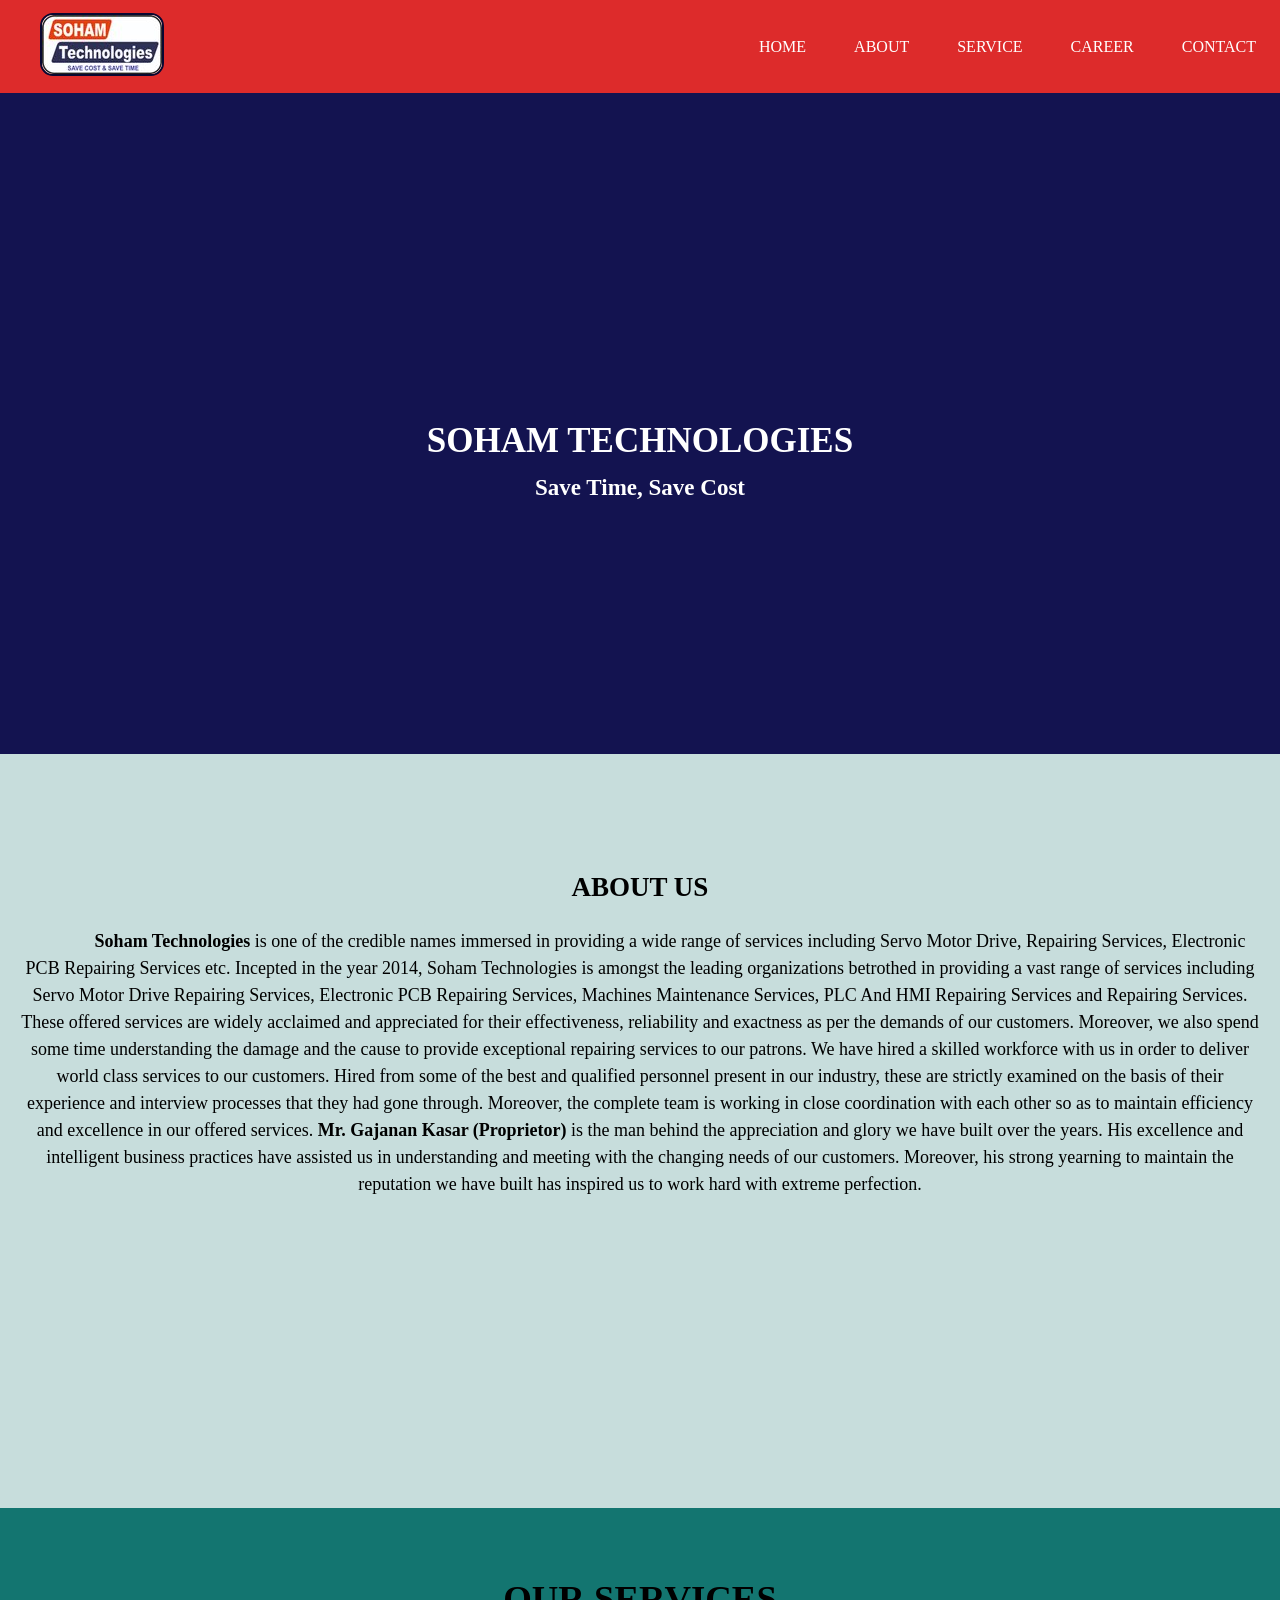
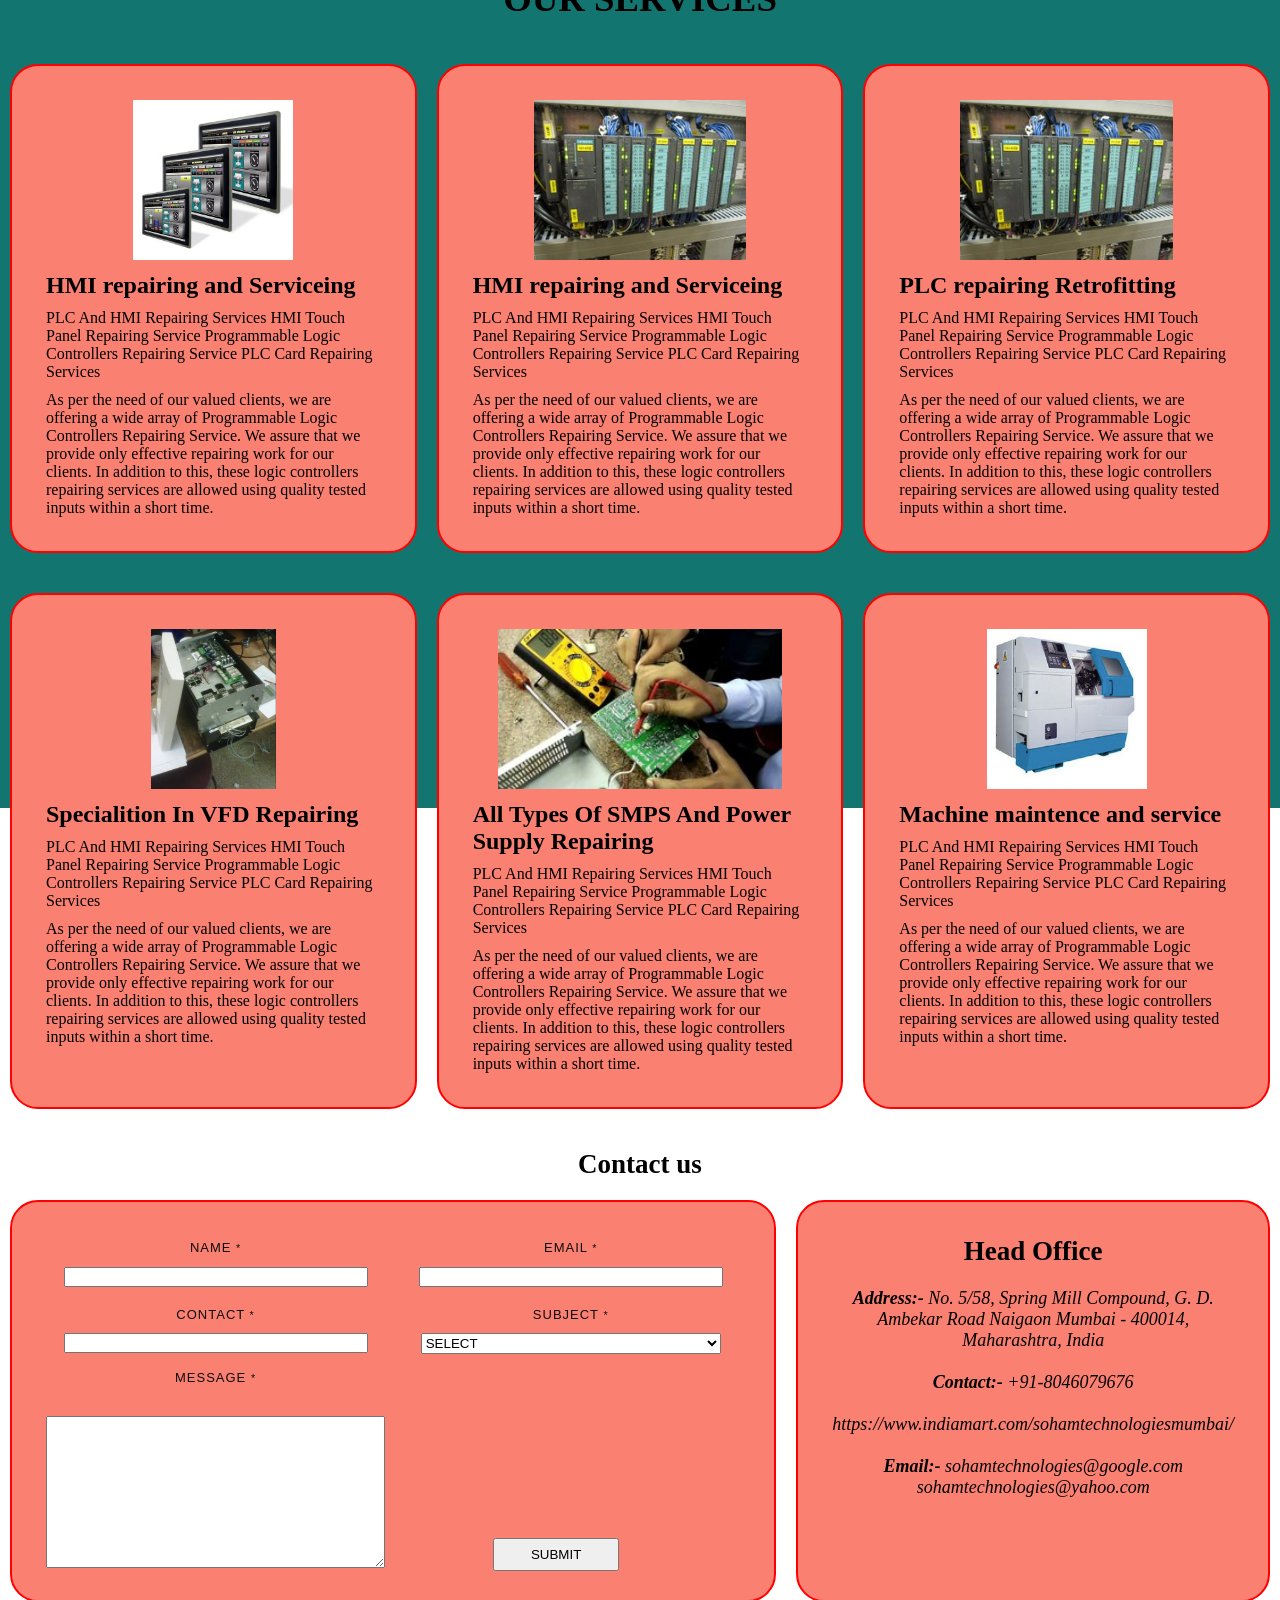
<file: index.html>
<!DOCTYPE html>
<html lang="en">

<head>
    <meta charset="UTF-8">
    <meta http-equiv="X-UA-Compatible" content="IE=edge">
    <meta name="viewport" content="width=device-width, initial-scale=1.0">
    <link rel="stylesheet" href="index.css">
    <link rel="stylesheet" href="index.js">
    <title>Soham technologies</title>
</head>

<body>

    <nav class="navbar" id="navbar">
        <div id="logo">
            <img src="logo.png" alt="">
        </div>
        <ul>
            <li><a href="#home">HOME</a></li>
            <li><a href="#about">ABOUT</a></li>
            <li><a href="#service-container">SERVICE</a></li>
            <li><a href="#carrer">CAREER</a></li>
            <li><a href="#contact">CONTACT</a></li>
        </ul>
    </nav>

    <section id="home">
        <h1>Soham Technologies</h1>
        <h3>Save Time, Save Cost</h3>


    </section>



    <section id="about">
        <h1>ABOUT US</h1>
        <p class="para"> <span id="st">Soham Technologies</span> is one of the credible names immersed in providing a
            wide range of services including Servo Motor Drive, Repairing Services, Electronic PCB Repairing Services
            etc.

            Incepted in the year 2014, Soham Technologies is amongst the leading organizations betrothed in
            providing a vast range of services including Servo Motor Drive Repairing Services, Electronic
            PCB Repairing Services, Machines Maintenance Services, PLC And HMI Repairing Services
            and Repairing Services. These offered services are widely acclaimed and appreciated for their
            effectiveness, reliability and exactness as per the demands of our customers. Moreover, we also
            spend some time understanding the damage and the cause to provide exceptional repairing services
            to our patrons.
            We have hired a skilled workforce with us in order to deliver world class services to our customers.
            Hired from some of the best and qualified personnel present in our industry, these are strictly
            examined on the basis of their experience and interview processes that they had gone through.
            Moreover, the complete team is working in close coordination with each other so as to maintain
            efficiency and excellence in our offered services.
            <span id="st"> Mr. Gajanan Kasar (Proprietor)</span>
            is the man behind the appreciation and glory we have built over the
            years. His excellence and intelligent business practices have assisted us in understanding and
            meeting with the changing needs of our customers. Moreover, his strong yearning to maintain the
            reputation we have built has inspired us to work hard with extreme perfection.
        </p>

    </section>





    <section id="service-container">
        <h3 class="h_primary">OUR SERVICES</h3>

        <div id="services">

            <div class="box">
                <img src="hmi.png" alt="">
                <h2 class="h_secondery">HMI repairing and Serviceing</h2>
                <p class="center">PLC And HMI Repairing Services
                    HMI Touch Panel Repairing Service
                    Programmable Logic Controllers Repairing Service
                    PLC Card Repairing Services
                </p>
                <p class="center">
                    As per the need of our valued clients, we are offering a wide array of Programmable Logic
                    Controllers Repairing Service. We assure that we provide only effective repairing work for our
                    clients. In addition to this, these logic controllers repairing services are allowed using quality
                    tested inputs within a short time.
                </p>
            </div>

            <div class="box">
                <img src="plc.png" alt="">
                <h2 class="h_secondery">HMI repairing and Serviceing</h2>
                <p class="center">PLC And HMI Repairing Services
                    HMI Touch Panel Repairing Service
                    Programmable Logic Controllers Repairing Service
                    PLC Card Repairing Services
                </p>
                <p class="center">
                    As per the need of our valued clients, we are offering a wide array of Programmable Logic
                    Controllers Repairing Service. We assure that we provide only effective repairing work for our
                    clients. In addition to this, these logic controllers repairing services are allowed using quality
                    tested inputs within a short time.
                </p>
            </div>


            <div class="box">
                <img src="plc.png" alt="">
                <h2 class="h_secondery">PLC repairing Retrofitting</h2>
                <p class="center">PLC And HMI Repairing Services
                    HMI Touch Panel Repairing Service
                    Programmable Logic Controllers Repairing Service
                    PLC Card Repairing Services
                </p>
                <p class="center">
                    As per the need of our valued clients, we are offering a wide array of Programmable Logic
                    Controllers Repairing Service. We assure that we provide only effective repairing work for our
                    clients. In addition to this, these logic controllers repairing services are allowed using quality
                    tested inputs within a short time.
                </p>
            </div>


            <div class="box">
                <img src="vfd.png" alt="">
                <h2 class="h_secondery">Specialition In VFD Repairing</h2>
                <p class="center">PLC And HMI Repairing Services
                    HMI Touch Panel Repairing Service
                    Programmable Logic Controllers Repairing Service
                    PLC Card Repairing Services
                </p>
                <p class="center">
                    As per the need of our valued clients, we are offering a wide array of Programmable Logic
                    Controllers Repairing Service. We assure that we provide only effective repairing work for our
                    clients. In addition to this, these logic controllers repairing services are allowed using quality
                    tested inputs within a short time.
                </p>

            </div>


            <div class="box">
                <img src="smps.png" alt="">
                <h2 class="h_secondery">All Types Of SMPS And Power Supply Repairing</h2>
                <p class="center">PLC And HMI Repairing Services
                    HMI Touch Panel Repairing Service
                    Programmable Logic Controllers Repairing Service
                    PLC Card Repairing Services
                </p>
                <p class="center">
                    As per the need of our valued clients, we are offering a wide array of Programmable Logic
                    Controllers Repairing Service. We assure that we provide only effective repairing work for our
                    clients. In addition to this, these logic controllers repairing services are allowed using quality
                    tested inputs within a short time.
                </p>
            </div>



            <div class="box">
                <img src="serv.png" alt="">
                <h2 class="h_secondery">Machine maintence and service</h2>
                <p class="center">PLC And HMI Repairing Services
                    HMI Touch Panel Repairing Service
                    Programmable Logic Controllers Repairing Service
                    PLC Card Repairing Services
                </p>
                <p class="center">
                    As per the need of our valued clients, we are offering a wide array of Programmable Logic
                    Controllers Repairing Service. We assure that we provide only effective repairing work for our
                    clients. In addition to this, these logic controllers repairing services are allowed using quality
                    tested inputs within a short time.
                </p>
            </div>

        </div>

    </section>

    <section class="contact">
        <h1>Contact us</h1>
        <div id="contact" class="details">

            <div class="box1" id="box1">
                <form action="" id="det" >

                    <div class="det">
                        <label for="name">NAME <small>*</small> </label><br>
                        <input type="text" name="name" id="name"><br>

                    </div>

                    <div class="det">
                        <label for="name">EMAIL  <small>*</small> </label><br>
                        <input type="text" name="email" id="email"><br>

                    </div>

                    <div class="det">
                        
                        <label for="name">CONTACT  <small>*</small> </label><br>
                        <input type="number" name="number" id="number"><br>
                    </div>

                    <div class="det">

                        <label for="subject">SUBJECT  <small>*</small></label><br>
                        <select name="subject" id="subject">
                            <option value="select">SELECT</option>
                            <option value="HMI">HMI</option>
                            <option value="plc">PLC</option>
                            <option value="vfd">VFD</option>
                            <option value="servo">SERVO</option>
                            <option value="other">OTHER</option>
                        </select><br>
                    </div>

                
                    <div class="message">
    
                        <label for="message">MESSAGE <small>*</small> </label><br>
                        <textarea name="message" id="message" cols="60" rows="10"></textarea><br>
                    </div>
                    
                    <button class="btn"> SUBMIT</button>

                </form>
                
            </div>


            <div class="box1">
                <h2>Head Office</h2><br>
                <address>
                    <Strong>Address:-</Strong>
                    No. 5/58, Spring Mill Compound, G. D. Ambekar Road Naigaon
                    Mumbai - 400014, Maharashtra, India
                </address><br>
                <address>
                    <Strong>Contact:-</Strong> +91-8046079676
                </address><br>
                
                <address>
                    <Strong> </Strong> https://www.indiamart.com/sohamtechnologiesmumbai/
                </address><br>
                
                <address>
                    <Strong>Email:-</Strong> sohamtechnologies@google.com <br>
                    sohamtechnologies@yahoo.com
                </address>
                
                    
            </div>

        </div>

    </section>

    





</body>

</html>
</file>
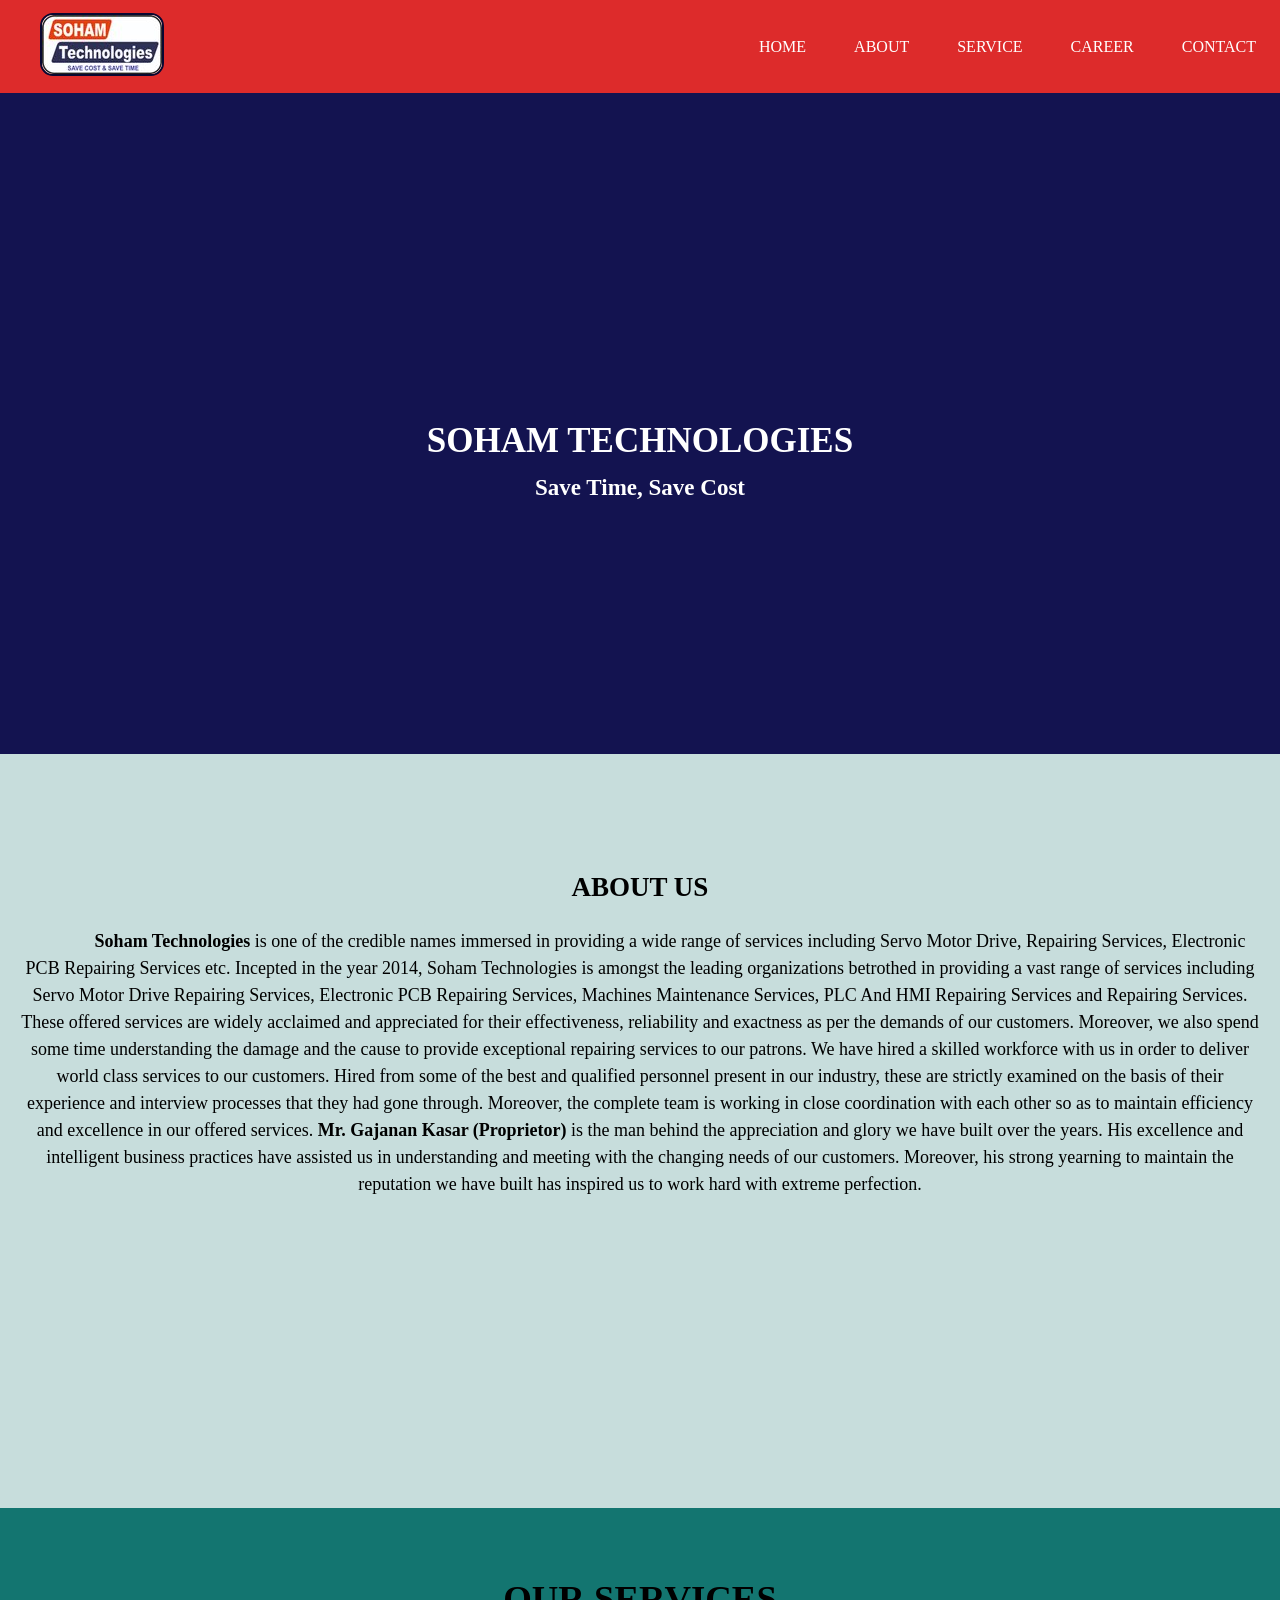
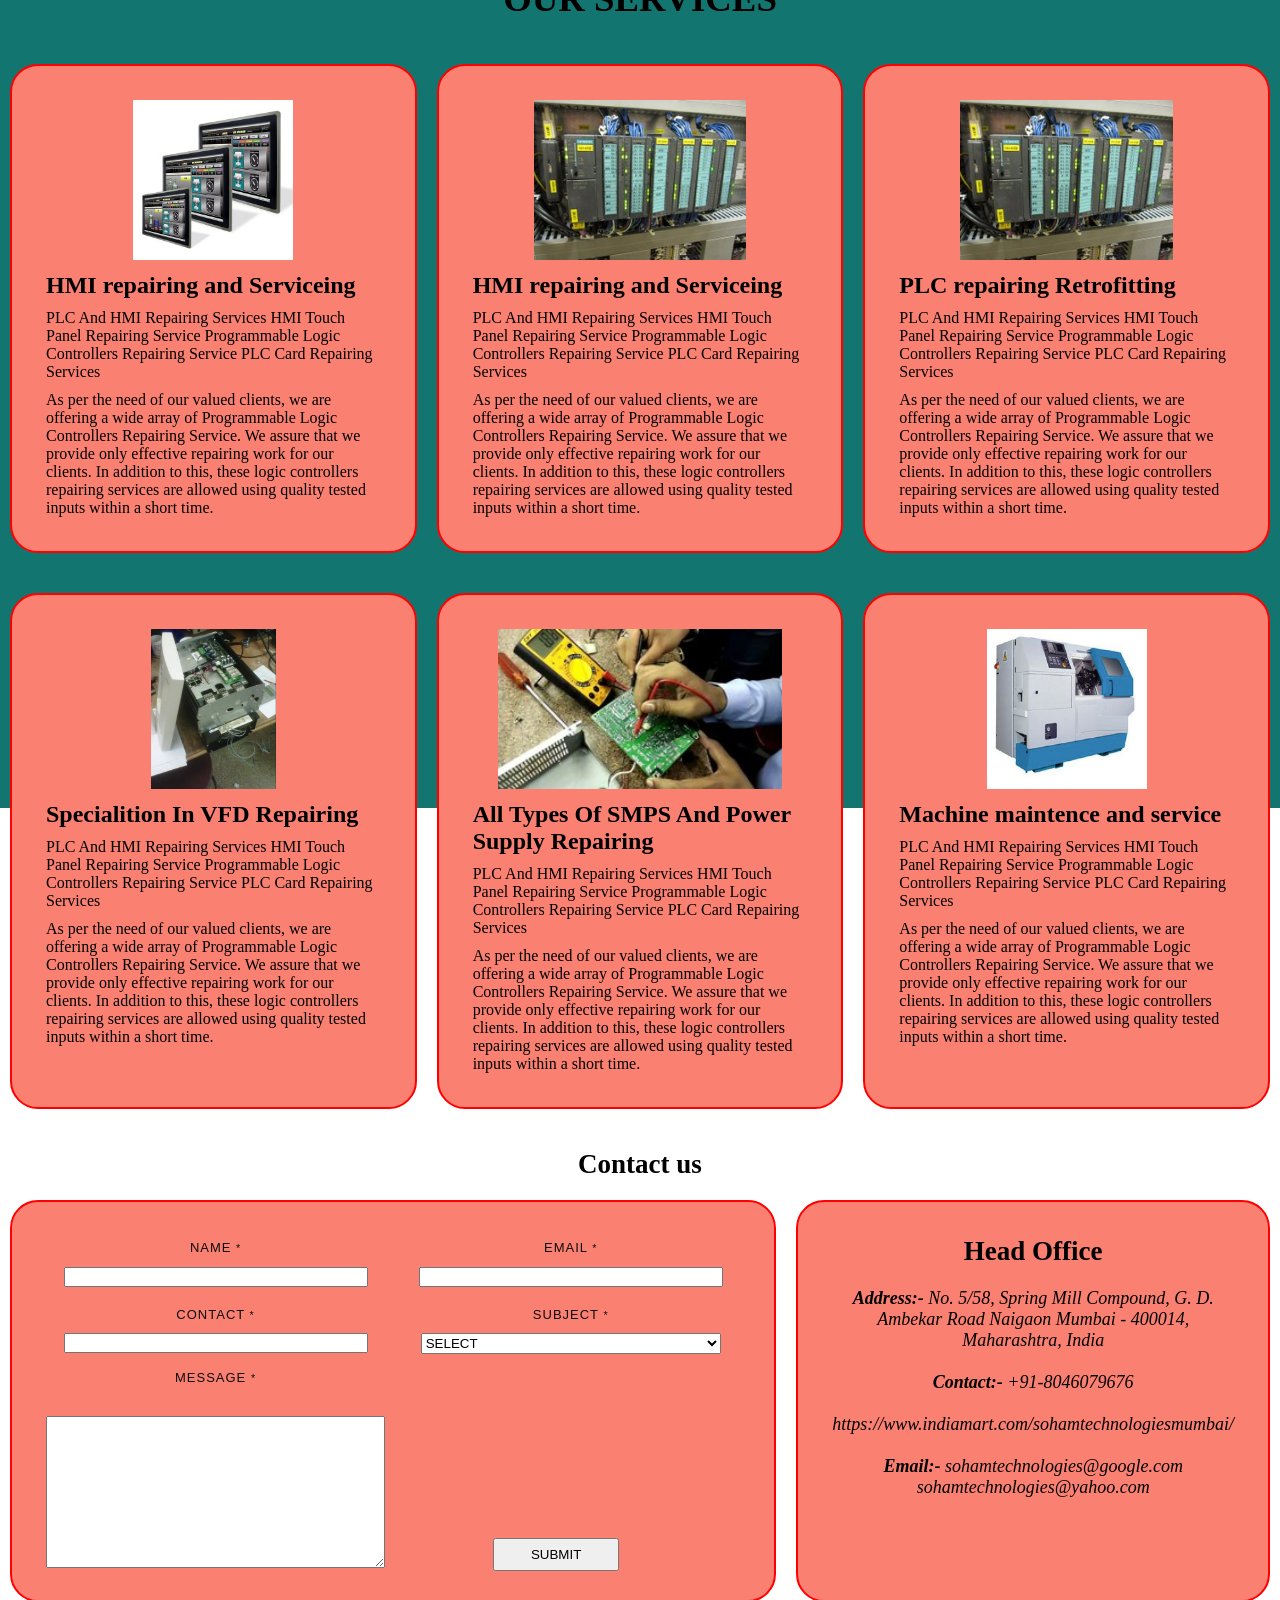
<file: idex.html>
<!DOCTYPE html>
<html lang="en">

<head>
    <meta charset="UTF-8">
    <meta http-equiv="X-UA-Compatible" content="IE=edge">
    <meta name="viewport" content="width=device-width, initial-scale=1.0">
    <link rel="stylesheet" href="index.css">
    <link rel="stylesheet" href="index.js">
    <title>Soham technologies</title>
</head>

<body>

    <nav class="navbar" id="navbar">
        <div id="logo">
            <img src="logo.png" alt="">
        </div>
        <ul>
            <li><a href="#home">HOME</a></li>
            <li><a href="#about">ABOUT</a></li>
            <li><a href="#service-container">SERVICE</a></li>
            <li><a href="#carrer">CAREER</a></li>
            <li><a href="#contact">CONTACT</a></li>
        </ul>
    </nav>

    <section id="home">
        <h1>Soham Technologies</h1>
        <h3>Save Time, Save Cost</h3>


    </section>



    <section id="about">
        <h1>ABOUT US</h1>
        <p class="para"> <span id="st">Soham Technologies</span> is one of the credible names immersed in providing a
            wide range of services including Servo Motor Drive, Repairing Services, Electronic PCB Repairing Services
            etc.

            Incepted in the year 2014, Soham Technologies is amongst the leading organizations betrothed in
            providing a vast range of services including Servo Motor Drive Repairing Services, Electronic
            PCB Repairing Services, Machines Maintenance Services, PLC And HMI Repairing Services
            and Repairing Services. These offered services are widely acclaimed and appreciated for their
            effectiveness, reliability and exactness as per the demands of our customers. Moreover, we also
            spend some time understanding the damage and the cause to provide exceptional repairing services
            to our patrons.
            We have hired a skilled workforce with us in order to deliver world class services to our customers.
            Hired from some of the best and qualified personnel present in our industry, these are strictly
            examined on the basis of their experience and interview processes that they had gone through.
            Moreover, the complete team is working in close coordination with each other so as to maintain
            efficiency and excellence in our offered services.
            <span id="st"> Mr. Gajanan Kasar (Proprietor)</span>
            is the man behind the appreciation and glory we have built over the
            years. His excellence and intelligent business practices have assisted us in understanding and
            meeting with the changing needs of our customers. Moreover, his strong yearning to maintain the
            reputation we have built has inspired us to work hard with extreme perfection.
        </p>

    </section>





    <section id="service-container">
        <h3 class="h_primary">OUR SERVICES</h3>

        <div id="services">

            <div class="box">
                <img src="hmi.png" alt="">
                <h2 class="h_secondery">HMI repairing and Serviceing</h2>
                <p class="center">PLC And HMI Repairing Services
                    HMI Touch Panel Repairing Service
                    Programmable Logic Controllers Repairing Service
                    PLC Card Repairing Services
                </p>
                <p class="center">
                    As per the need of our valued clients, we are offering a wide array of Programmable Logic
                    Controllers Repairing Service. We assure that we provide only effective repairing work for our
                    clients. In addition to this, these logic controllers repairing services are allowed using quality
                    tested inputs within a short time.
                </p>
            </div>

            <div class="box">
                <img src="plc.png" alt="">
                <h2 class="h_secondery">HMI repairing and Serviceing</h2>
                <p class="center">PLC And HMI Repairing Services
                    HMI Touch Panel Repairing Service
                    Programmable Logic Controllers Repairing Service
                    PLC Card Repairing Services
                </p>
                <p class="center">
                    As per the need of our valued clients, we are offering a wide array of Programmable Logic
                    Controllers Repairing Service. We assure that we provide only effective repairing work for our
                    clients. In addition to this, these logic controllers repairing services are allowed using quality
                    tested inputs within a short time.
                </p>
            </div>


            <div class="box">
                <img src="plc.png" alt="">
                <h2 class="h_secondery">PLC repairing Retrofitting</h2>
                <p class="center">PLC And HMI Repairing Services
                    HMI Touch Panel Repairing Service
                    Programmable Logic Controllers Repairing Service
                    PLC Card Repairing Services
                </p>
                <p class="center">
                    As per the need of our valued clients, we are offering a wide array of Programmable Logic
                    Controllers Repairing Service. We assure that we provide only effective repairing work for our
                    clients. In addition to this, these logic controllers repairing services are allowed using quality
                    tested inputs within a short time.
                </p>
            </div>


            <div class="box">
                <img src="vfd.png" alt="">
                <h2 class="h_secondery">Specialition In VFD Repairing</h2>
                <p class="center">PLC And HMI Repairing Services
                    HMI Touch Panel Repairing Service
                    Programmable Logic Controllers Repairing Service
                    PLC Card Repairing Services
                </p>
                <p class="center">
                    As per the need of our valued clients, we are offering a wide array of Programmable Logic
                    Controllers Repairing Service. We assure that we provide only effective repairing work for our
                    clients. In addition to this, these logic controllers repairing services are allowed using quality
                    tested inputs within a short time.
                </p>

            </div>


            <div class="box">
                <img src="smps.png" alt="">
                <h2 class="h_secondery">All Types Of SMPS And Power Supply Repairing</h2>
                <p class="center">PLC And HMI Repairing Services
                    HMI Touch Panel Repairing Service
                    Programmable Logic Controllers Repairing Service
                    PLC Card Repairing Services
                </p>
                <p class="center">
                    As per the need of our valued clients, we are offering a wide array of Programmable Logic
                    Controllers Repairing Service. We assure that we provide only effective repairing work for our
                    clients. In addition to this, these logic controllers repairing services are allowed using quality
                    tested inputs within a short time.
                </p>
            </div>



            <div class="box">
                <img src="serv.png" alt="">
                <h2 class="h_secondery">Machine maintence and service</h2>
                <p class="center">PLC And HMI Repairing Services
                    HMI Touch Panel Repairing Service
                    Programmable Logic Controllers Repairing Service
                    PLC Card Repairing Services
                </p>
                <p class="center">
                    As per the need of our valued clients, we are offering a wide array of Programmable Logic
                    Controllers Repairing Service. We assure that we provide only effective repairing work for our
                    clients. In addition to this, these logic controllers repairing services are allowed using quality
                    tested inputs within a short time.
                </p>
            </div>

        </div>

    </section>

    <section class="contact">
        <h1>Contact us</h1>
        <div id="contact" class="details">

            <div class="box1" id="box1">
                <form action="" id="det" >

                    <div class="det">
                        <label for="name">NAME <small>*</small> </label><br>
                        <input type="text" name="name" id="name"><br>

                    </div>

                    <div class="det">
                        <label for="name">EMAIL  <small>*</small> </label><br>
                        <input type="text" name="email" id="email"><br>

                    </div>

                    <div class="det">
                        
                        <label for="name">CONTACT  <small>*</small> </label><br>
                        <input type="number" name="number" id="number"><br>
                    </div>

                    <div class="det">

                        <label for="subject">SUBJECT  <small>*</small></label><br>
                        <select name="subject" id="subject">
                            <option value="select">SELECT</option>
                            <option value="HMI">HMI</option>
                            <option value="plc">PLC</option>
                            <option value="vfd">VFD</option>
                            <option value="servo">SERVO</option>
                            <option value="other">OTHER</option>
                        </select><br>
                    </div>

                
                    <div class="message">
    
                        <label for="message">MESSAGE <small>*</small> </label><br>
                        <textarea name="message" id="message" cols="60" rows="10"></textarea><br>
                    </div>
                    
                    <button class="btn"> SUBMIT</button>

                </form>
                
            </div>


            <div class="box1">
                <h2>Head Office</h2><br>
                <address>
                    <Strong>Address:-</Strong>
                    No. 5/58, Spring Mill Compound, G. D. Ambekar Road Naigaon
                    Mumbai - 400014, Maharashtra, India
                </address><br>
                <address>
                    <Strong>Contact:-</Strong> +91-8046079676
                </address><br>
                
                <address>
                    <Strong> </Strong> https://www.indiamart.com/sohamtechnologiesmumbai/
                </address><br>
                
                <address>
                    <Strong>Email:-</Strong> sohamtechnologies@google.com <br>
                    sohamtechnologies@yahoo.com
                </address>
                
                    
            </div>

        </div>

    </section>

    





</body>

</html>
</file>
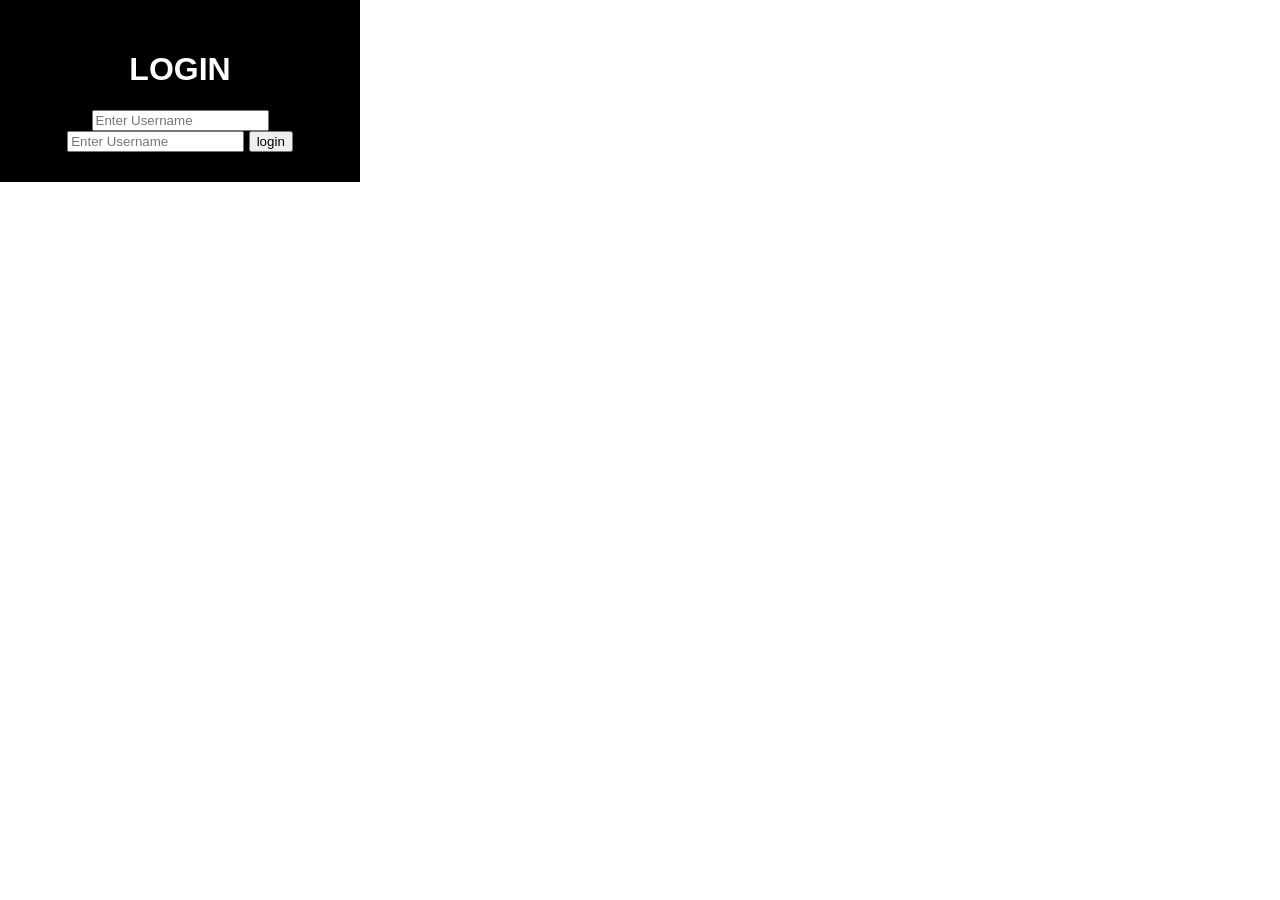
<file: login.html>
<!DOCTYPE html>
<html lang="en">
<head>
    <meta charset="UTF-8">
    <meta http-equiv="X-UA-Compatible" content="IE=edge">
    <meta name="viewport" content="width=device-width, initial-scale=1.0">
    <link rel="stylesheet" href="login.css">
 
    <title>Login</title>
</head>
<body>
    <form class ="box" action="login.html" method="POST">
<h1>login</h1>
<input type=" text" name="" placeholder="Enter Username" id= "Username">
<input type=" text" name="" placeholder="Enter Username" id= "Username">
<input type="button" name="" value="login" onclick="validate()">
    </form>

    <script>
        function validate()
    {
        var username=document.forms("username").Value;
        var password=document.forms("password").Value;
        if(username=="admin" && password=="admin")
        {
            alert( "login successful");
                //window.location.href="index.html";
            return false;

        }

        else
        {
            alert( "login fail");
        }
    }
    </script>
</body>
</html>
</file>
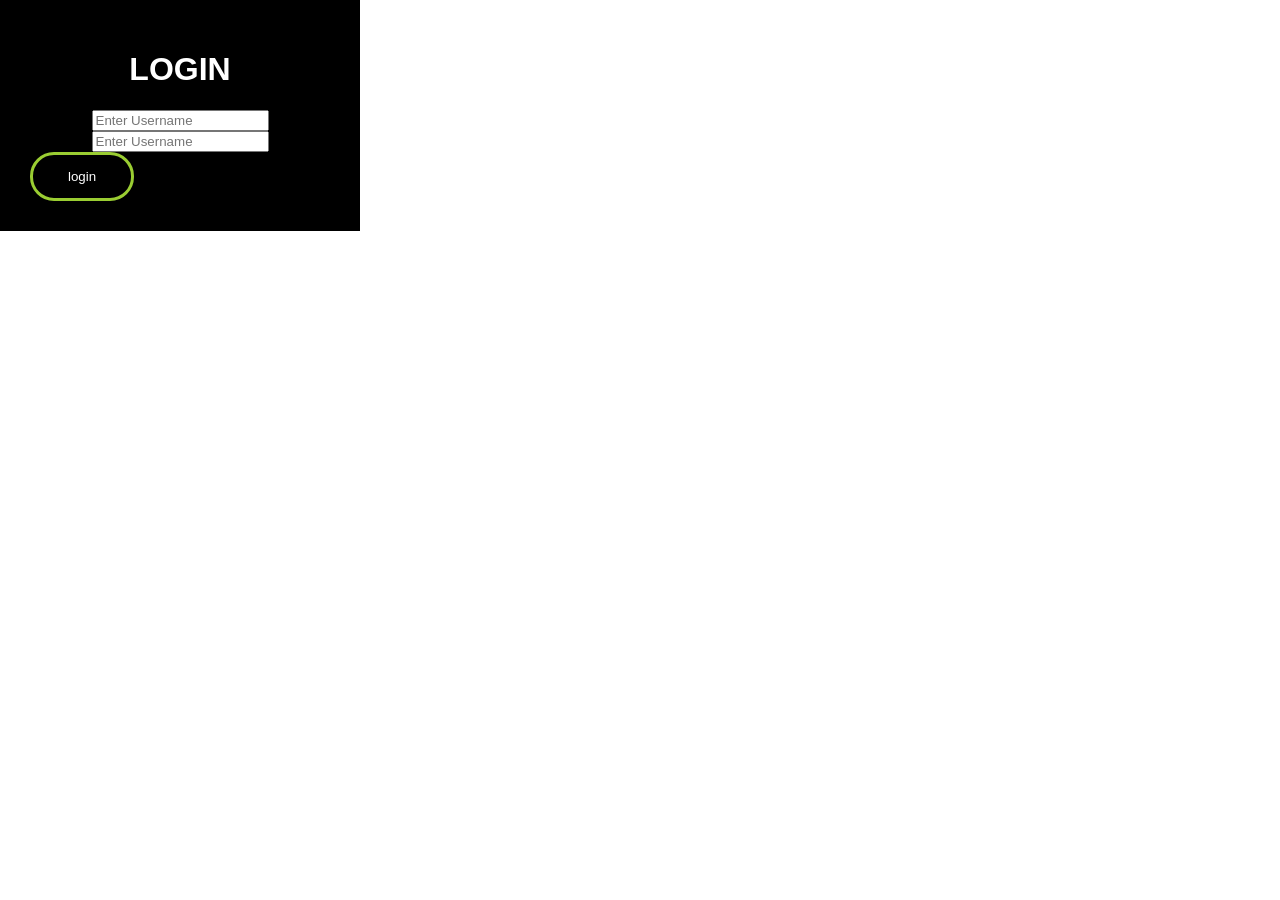
<file: New folder/login.html>
<!DOCTYPE html>
<html lang="en">
<head>
    <meta charset="UTF-8">
    <meta http-equiv="X-UA-Compatible" content="IE=edge">
    <meta name="viewport" content="width=device-width, initial-scale=1.0">
    <link rel="stylesheet" href="login.css">
    <link rel="stylesheet" href="login.js">
    <title>Login</title>
</head>
<body>
    <form class ="box" action="login.html" method="POST">
<h1>login</h1>
<input type=" text" name="" placeholder="Enter Username" id= "Username">
<input type=" text" name="" placeholder="Enter Username" id= "Username">
<input type="submit" name="" value="login" onclick="validate()">
    </form>
</body>
</html>
</file>
<file: index.css>
*{
    margin: 0;
    padding: 0;
}
html{
    scroll-behavior: smooth;
}
#navbar{
    display: flex;
    align-items: center;
    position: sticky;
    top: 0px;
    justify-content: space-between; /* use to set logo on left and nav options right on navbar */
}
    
#navbar ::before{
    content: "";
    background-color: rgb(221, 43, 43);
    /* background: transparent; */
    position: absolute;
    top: 0px;
    left: 0px;
    height: 100%;
    width: 100%;
    z-index: -1;
    opacity: 1;
    
}
#logo{
    margin: 10px 34px;
    
}
#logo img{
    height: 59px;
    margin: 3px 6px;
    border-radius: 13px;
    border: 2px solid #080831;
}
#navbar ul{
    display: flex;
    position: relative; 
    /* border: 3px solid yellow; */
   
}
#navbar ul li{
    list-style: none;
    

}
#navbar ul li a{
    color: white;
    display: block;
    padding: 9px 24px;
    border-radius: 46px;
    text-decoration: none;
    
}
#navbar ul li a:hover{
    color: white;
    background-color:#070741;;
}
#home{
    display: flex;
    flex-direction: column;
    padding: 3px 200px;
    height: 730px;
    justify-content: center;
    align-items: center;
    color: white;
}
#home ::before{
    content: "";
    position: absolute;
    background-color:#131350;
    /* height: 672px; */
     height: 100vh;
    top: 0px;
    left: 0px;
    width: 100%;
    z-index: -1;
    opacity: 1;
}
#home h1{
    font-size: 35px;
    text-transform: uppercase;
    margin: 4px;
    padding: 3px;
} 
#home h3{
    font-size: 23px;
    text-transform: capitalize;
    margin: 4px;
    padding: 3px;
} 




#about{
    text-align: center;
    font-size: 18px;
    justify-content: center;
    margin: 12px;
    padding: 6px;
    /* border: 12px solid green; */
    height: 700px;
    
    
}
.para{
    justify-content: center;
    line-height: 1.5;
    text-indent: 60px;
    margin-top: 24px;
}
#about h1{
margin: 25px;      
}
#st{
    font-weight: bold;
}
#about ::before{
    content: "";
    position: absolute;
    background-color: #c7dddc;
    /* height: 672px; */
    height: 100vh;
    top: 754px;
    left: 0px;
    width: 100%;
    z-index: -1;
    opacity: 1;
}




.h_primary{
    font-size: 2.3rem;
    padding: 12px;
    margin: 12px;
    text-align: center;
}
#services .box{
    border: 2px solid red;
    padding: 34px;
    /* margin: 2px 55px; */
    margin-top: 20px;
    margin-bottom: 20px;
    margin-right: 10px;
    margin-left: 10px;
    border-radius: 28px;
    background-color: salmon;   
}
 #services .box img{
    height: 160px;
    margin: auto;
    display: block;
} 

#services{
    display: grid;
    /* grid-template-rows: 2fr; */
    grid-template-columns: 1fr 1fr 1fr;
}
.h_secondery{
    margin-top: 12px; 
}
.center{
    text-align: left;  
    margin-top: 10px; 
}
#service-container ::before{
    content: "";
    position: absolute;
    background-color: #137570;
    /* height: 672px; */
    height: 100vh;
    top: 1508px;
    left: 0px;
    width: 100%;
    z-index: -1;
    opacity: 1;

}






.contact{
    text-align: center;
    font-size: 18px;
    justify-content: center;
    /* margin: 12px; */
    /* padding: 6px; */
    /* border: 12px solid green; */
    margin-top: 20px;
    height: 463px;    
}   
.contact details{
    display: grid;
    /* grid-template-rows: 2fr 5fr 1fr 1fr; */
    grid-template-columns: 1fr;  
}
/* .box1{
    border: 12px solid rgb(23, 0, 128);
    margin: 12px;
    padding: 12px;;
    
}
    */
#contact .box1{
    border: 2px solid red;
    padding: 34px;
    margin-top: 20px;
    margin-right: 10px;
    margin-bottom: 20px;
    margin-left: 10px;
    /* margin: 2px 55px; */
    border-radius: 28px;
    background-color: salmon;   
}
label{
    display: inline-block;
    font-size: 13px;
    font-family: Raleway,sans-serif;
    letter-spacing: 1px;
    color: rgb(14, 12, 12);
    margin-bottom: 10px;
    cursor: pointer;
    
}
.details{
    display: grid;
    grid-template-columns: 2.5fr 1.5fr;
    grid-auto-rows: 2fr;
}
#det{
    display: grid;
    grid-template-columns: 1fr 1fr ;
    grid-gap: 1rem;
    height: 330px;
    grid-template-rows: 1fr 1fr 2fr;
}
.message{
    display: grid;
    text-align: center;

    
    
}
input{
    height: 16px;
    width: 300px;
}
select{
    height: 21px;
    width: 300px;
}
button{
    margin-top: 168px;
    height: 33px;
    width: 126px;
    margin-left: 92px;
}
</file>
<file: login.css>
body
{
    margin: 0;
    padding: 0;
    font-family: sans-serif;
    background-size: cover;
}
.box
{
    width: 300px;
    padding: 30px;
    top: 50%;
    right: 50%;
    left: 50%;
    //transform: translate(-50%,-50%);
    background: rgba(0, 0,0, 4);
    text-align: center;
}
.box h1
{
color: white;
text-transform: uppercase;
font-weight: 700;
}
.box input[type="text"],.box input[type="password"]
{
border: 0;
background: none;
display: block;
margin: 20px, auto;
text-align: center;
border: 3px solid blue;
padding: 14px 10px;
width: 220px;
outline: none;
color: white;
border-radius: 24px;
transition: 0.25px;
}

.box input[type="text"]:focus,.box input[type="password"]:focus{
    width:  270px;
    border-color: yellow;
}
.box input[type="submit"]{
    border: 0;
background: none;
display: block;
margin: 20px, auto;
text-align: center;
border: 3px solid yellowgreen;
padding: 14px 35px;

outline: none;
color: white;
border-radius: 24px;
transition: 0.25px;
cursor: pointer;
}
.box input[type="submit"]:hover{
    background: wheat;
}
</file>
<file: New folder/login.css>
body
{
    margin: 0;
    padding: 0;
    font-family: sans-serif;
    background-size: cover;
}
.box
{
    width: 300px;
    padding: 30px;
    top: 50%;
    right: 50%;
    left: 50%;
    //transform: translate(-50%,-50%);
    background: rgba(0, 0,0, 4);
    text-align: center;
}
.box h1
{
color: white;
text-transform: uppercase;
font-weight: 700;
}
.box input[type="text"],.box input[type="password"]
{
border: 0;
background: none;
display: block;
margin: 20px, auto;
text-align: center;
border: 3px solid blue;
padding: 14px 10px;
width: 220px;
outline: none;
color: white;
border-radius: 24px;
transition: 0.25px;
}

.box input[type="text"]:focus,.box input[type="password"]:focus{
    width:  270px;
    border-color: yellow;
}
.box input[type="submit"]{
    border: 0;
background: none;
display: block;
margin: 20px, auto;
text-align: center;
border: 3px solid yellowgreen;
padding: 14px 35px;

outline: none;
color: white;
border-radius: 24px;
transition: 0.25px;
cursor: pointer;
}
.box input[type="submit"]:hover{
    background: wheat;
}
</file>
